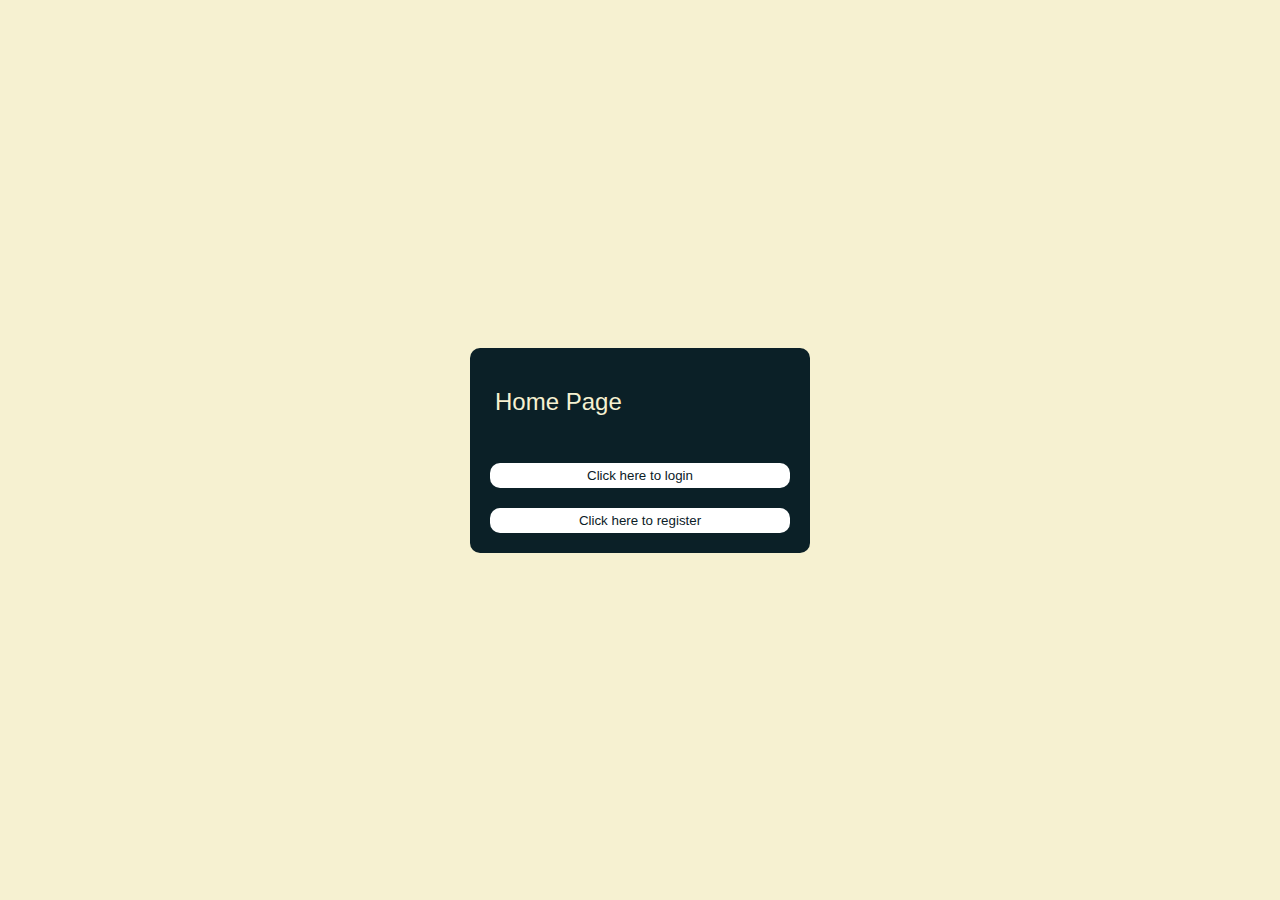
<file: index.html>
<html>
  <head>
    <title>Tartu Voco Website</title>
    <link
      href="style/style.css"
      rel="stylesheet"
      type="text/css"
      media="screen"
    />
  </head>
  <body>
    <div class="content">
      <div class="header">
        <h2>Home Page</h2>
      </div>
      <div class="button-group">
        <button onclick='window.location.href="login.html"'>
          Click here to login
        </button>
        <button onclick='window.location.href="register.html"'>
          Click here to register
        </button>
      </div>
    </div>
  </body>
</html>
</file>
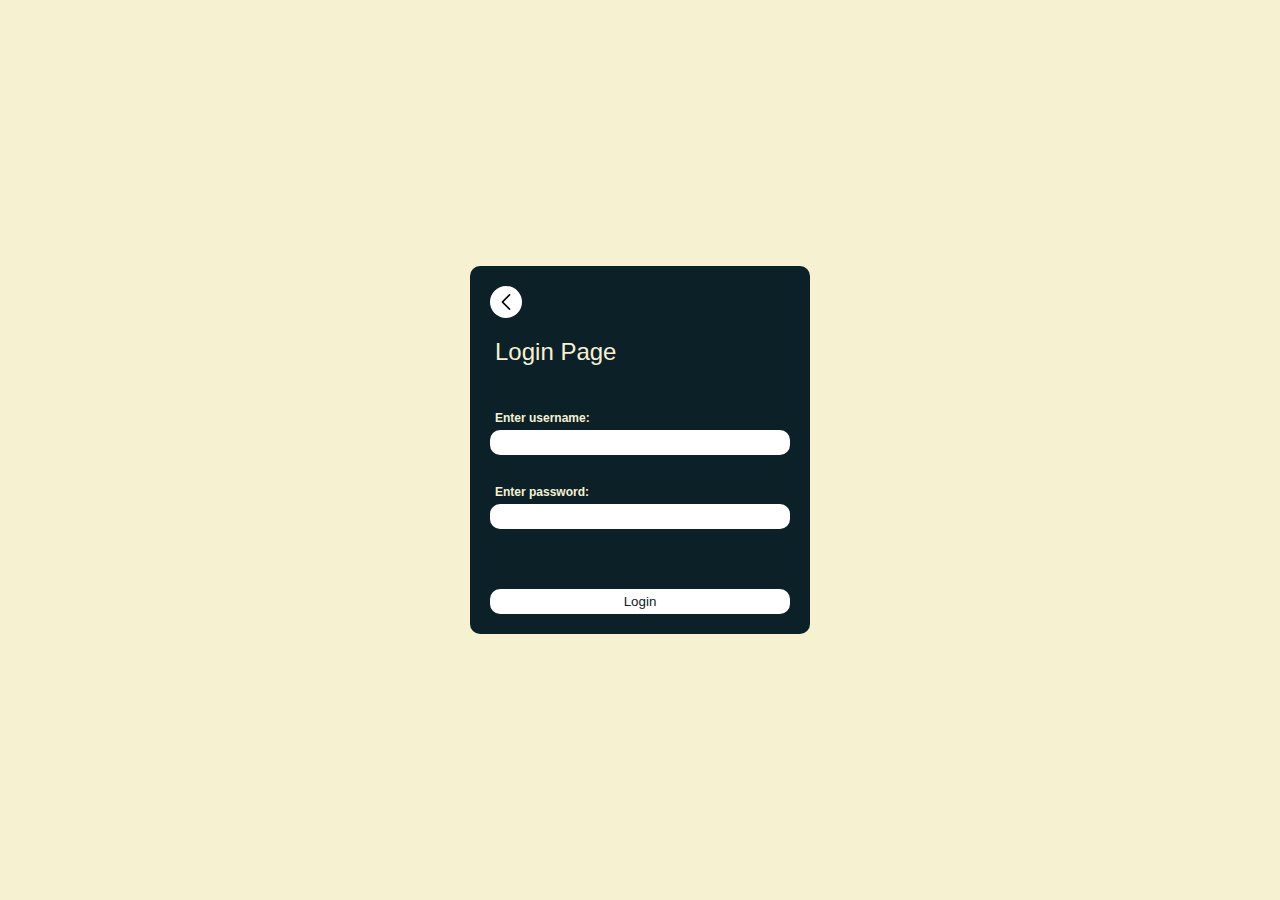
<file: login.html>
<html>
  <head>
    <title>Tartu Voco Website</title>
    <script
      src="https://cdnjs.cloudflare.com/ajax/libs/jquery/3.7.1/jquery.min.js"
      integrity="sha512-v2CJ7UaYy4JwqLDIrZUI/4hqeoQieOmAZNXBeQyjo21dadnwR+8ZaIJVT8EE2iyI61OV8e6M8PP2/4hpQINQ/g=="
      crossorigin="anonymous"
      referrerpolicy="no-referrer"
    ></script>
    <script type="text/javascript" src="logic/login.js"></script>
    <link
      href="style/style.css"
      rel="stylesheet"
      type="text/css"
      media="screen"
    />
  </head>
  <body>
    <div class="content">
      <div class="header">
        <button class="return" onclick='window.location.href="index.html"'>
          <img alt="back" height="16px" src="back.png" />
        </button>
        <h2>Login Page</h2>
      </div>
      <form id="login-form" method="POST">
        <div class="input-container">
          <label>Enter username:</label>
          <input type="text" name="username" required="required" />
        </div>

        <div class="input-container">
          <label>Enter password:</label>
          <input type="password" name="password" required="required" />
        </div>

        <div id="error"></div>
        <input type="submit" value="Login" id="login-button" />
      </form>
    </div>
  </body>
</html>
</file>
<file: style/style.css>
body {
    font-family: Arial, Helvetica, sans-serif;
    display: flex;
    justify-content: center;
    align-items: center;
    color: #F6F1D1;
    background-color: #F6F1D1;
}

h2 {
    margin: 20 0 0 5;
    font-weight: normal;
}

label {
    font-weight: bold;
    font-size: 12px;
    margin-left: 5px;
}

.content {
    background-color: #0B2027;
    padding: 20px;
    border-radius: 10px;
    width: 300px;
}

form {
    display: flex;
    flex-direction: column;
    border-radius: 10px;
    margin-bottom: 0px;
    padding-top: 50px;
    justify-content: flex-end;
}

.return {
    height: 32px;
    width: 32px;
    border-radius: 50%;
    border: none;
    cursor: pointer;
    padding-left: 7.5px;
} 

button, form input[type=submit] {
    margin-bottom: 0px;
    border-radius: 10px;
    padding: 5 10;
    cursor: pointer;
    border: none;
    background-color: white;
    color: #0B2027;
}

button:hover, form input[type=submit]:hover {
    background-color: #CFD7C7;
}

button:active, form input[type=submit]:active {
    background-color: #70A9A1;
}

form input[type=text] {
    border-radius: 10px;
    border: none;
    padding: 5 10;
}

form input[type=password] {
    border-radius: 10px;
    border: none;
    padding: 5 10;
}

.input-container {
    display: flex;
    flex-direction: column;
    margin-bottom: 30px;
    gap: 5px;
}

.button-group {
    display: flex;
    flex-direction: column;
    gap: 20px;
}

.logout-button {
    width: 100%;
    margin-top: 25px
}

.header {
    height: 75px;
}

.error {
    color: #ff6969;
    font-weight: normal;
}

#error {
    color: #ff6969;
    margin-bottom: 30px;
    margin-left: 5px;
}
</file>
